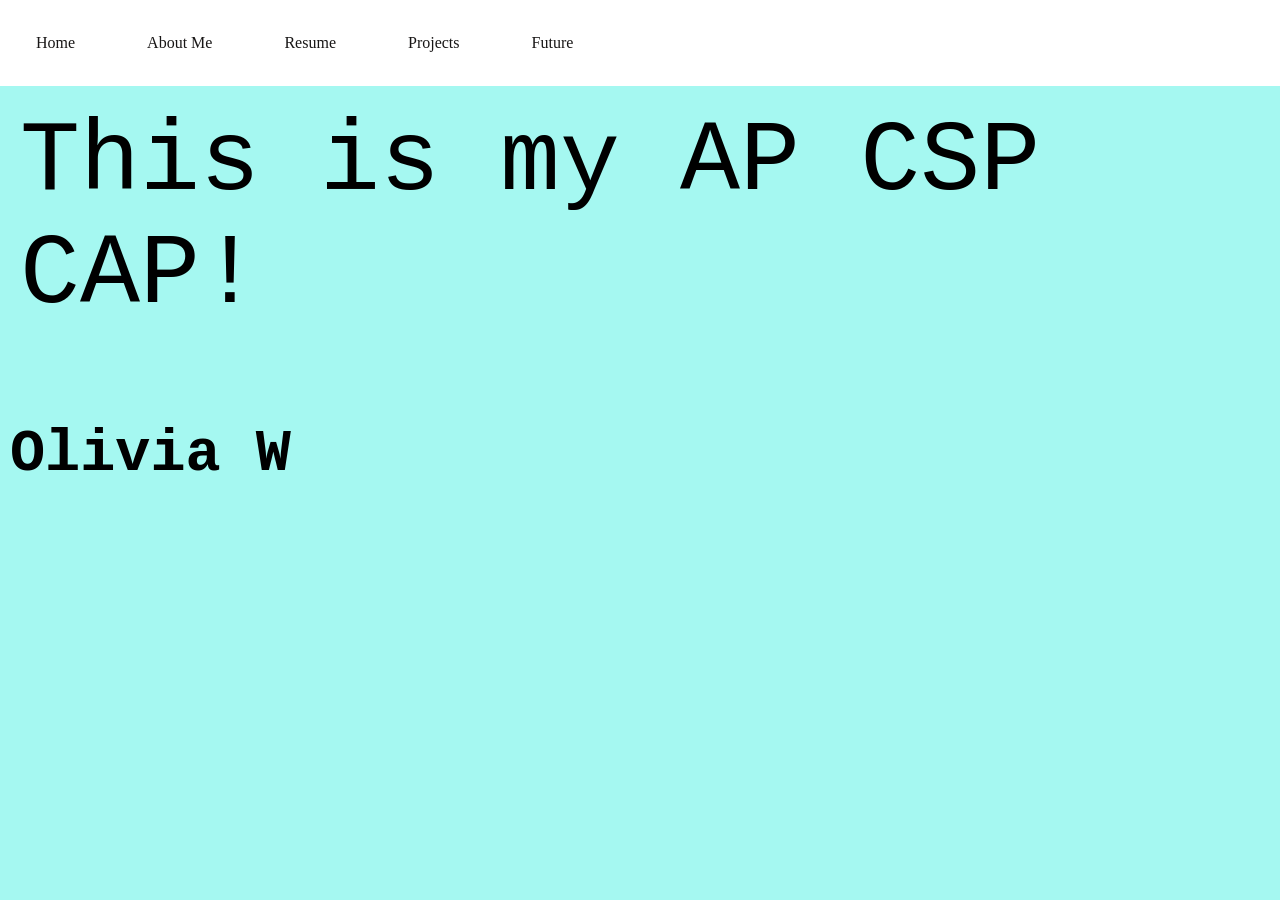
<file: index.html>
<!DOCTYPE html>
<html>
<head>
<link rel="stylesheet" href="style.css">
</head>
<body>

<ul>
  <li><a href="index.html">Home</a></li>
   <li><a href="aboutMe.html">About Me</a></li>
  <li><a href="resume.html">Resume</a></li>
  <li><a href="projects.html">Projects</a></li>
  <li><a href="future.html">Future</a></li>
</ul>

  <div class="center">
      <p class="p3">This is my AP CSP CAP!</p>
  </div>

  <div class="container">
    <h3 class="p3">Olivia W</h3>
  </div>
   

</body>
</html>
</file>
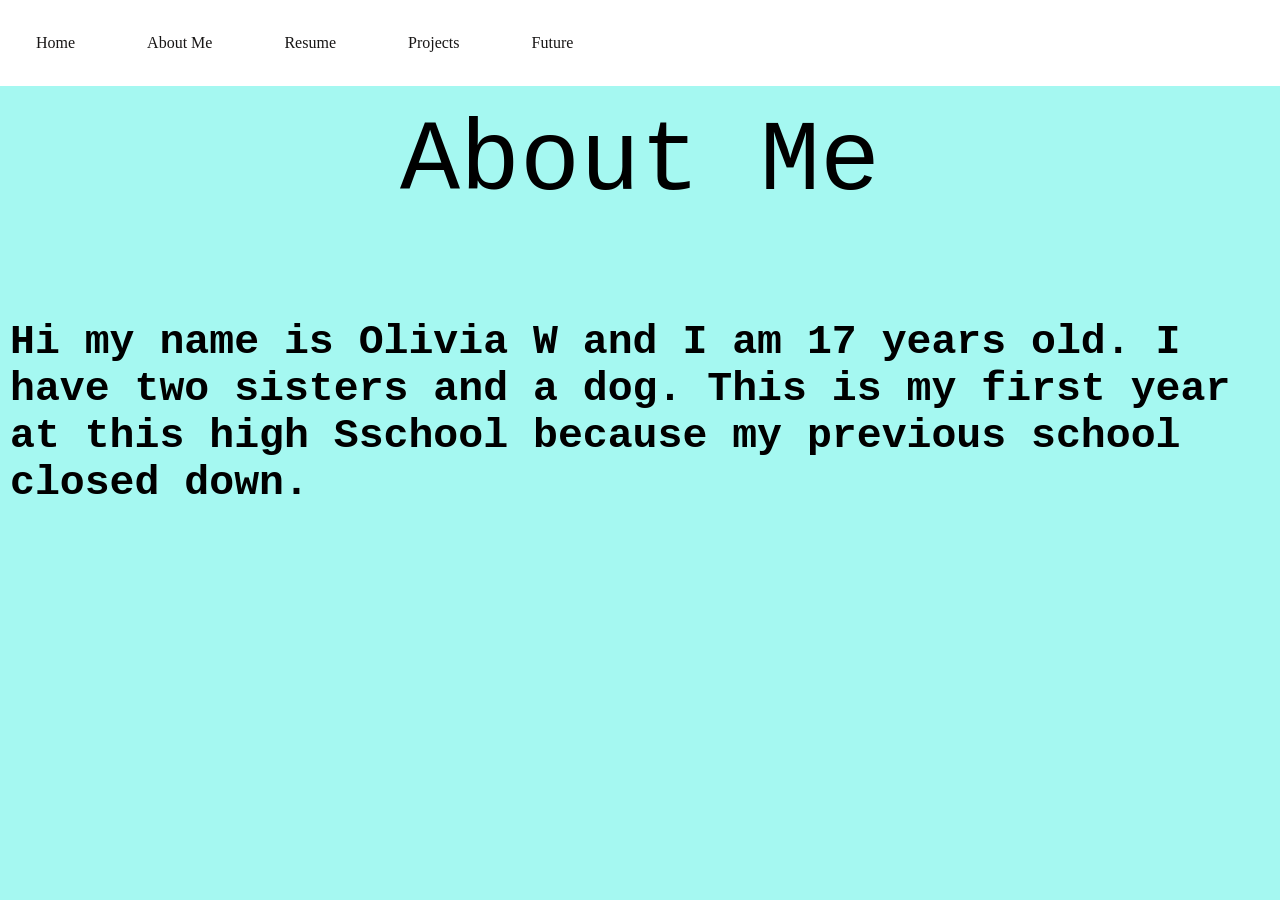
<file: aboutMe.html>
<!DOCTYPE html>
<html>
<head>
<link rel="stylesheet" href="style.css">
</head>
<body>

<ul>
  <li><a href="index.html">Home</a></li>
   <li><a href="aboutMe.html">About Me</a></li>
  <li><a href="resume.html">Resume</a></li>
  <li><a href="projects.html">Projects</a></li>
  <li><a href="future.html">Future</a></li>
</ul>

  <div class="center">
      <p class="p3">About Me</p>
  </div>

  <div class="container">
    <h5 class="p3">Hi my name is Olivia W and I am 17 years old. I have two sisters and a dog. This is my first year at this high Sschool because my previous school closed down. </h5>
  </div>
   

</body>
</html>
</file>
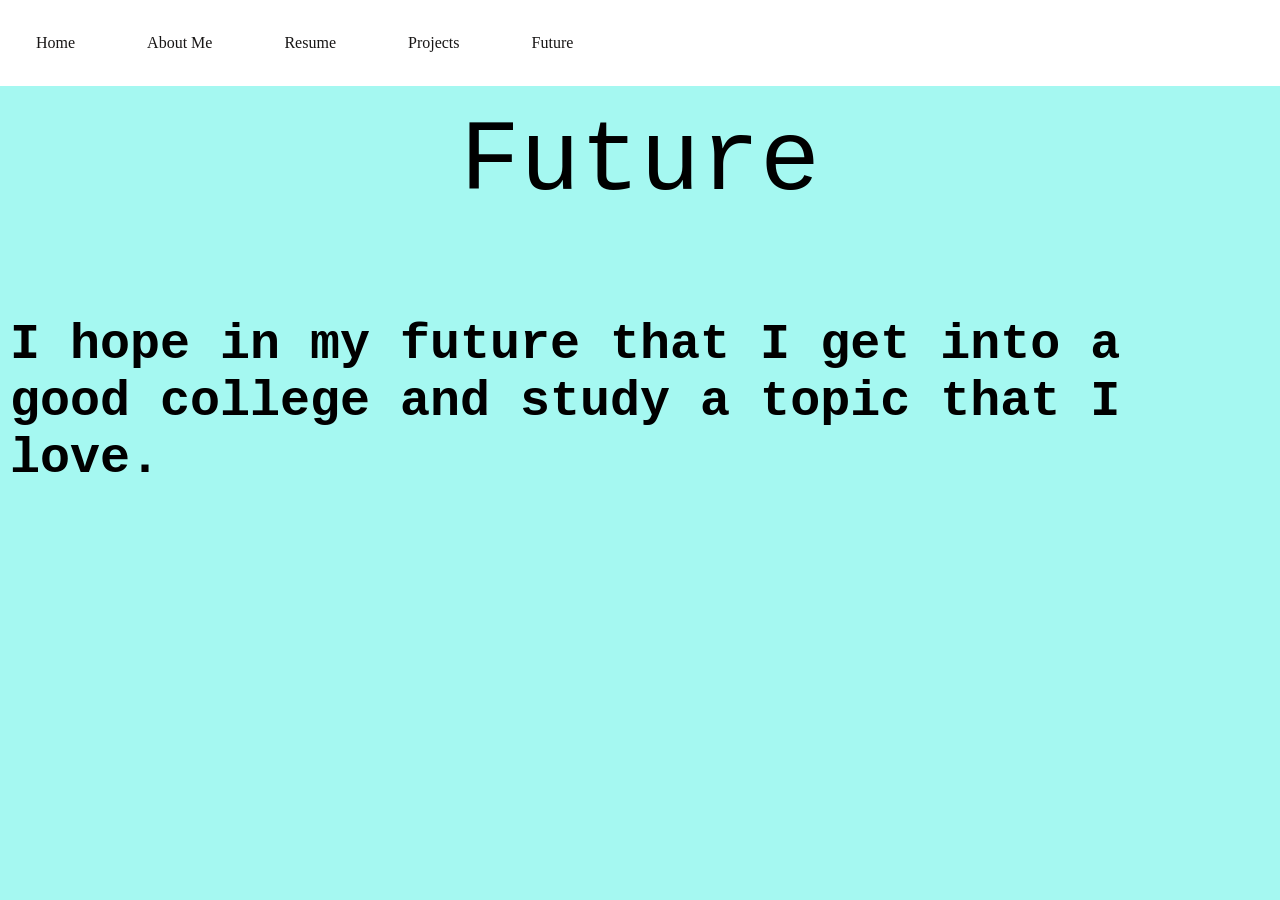
<file: future.html>
<!DOCTYPE html>
<html>
<head>
<link rel="stylesheet" href="style.css">
</head>
<body>

<ul>
  <li><a href="index.html">Home</a></li>
   <li><a href="aboutMe.html">About Me</a></li>
  <li><a href="resume.html">Resume</a></li>
  <li><a href="projects.html">Projects</a></li>
  <li><a href="future.html">Future</a></li>
</ul>

  <div class="center">
      <p class="p3">Future</p>
  </div>

  <div class="container">
    <h4 class="p3">I hope in my future that I get into a good college and study a topic that I love. </h4>
  </div>
   

</body>
</html>
</file>
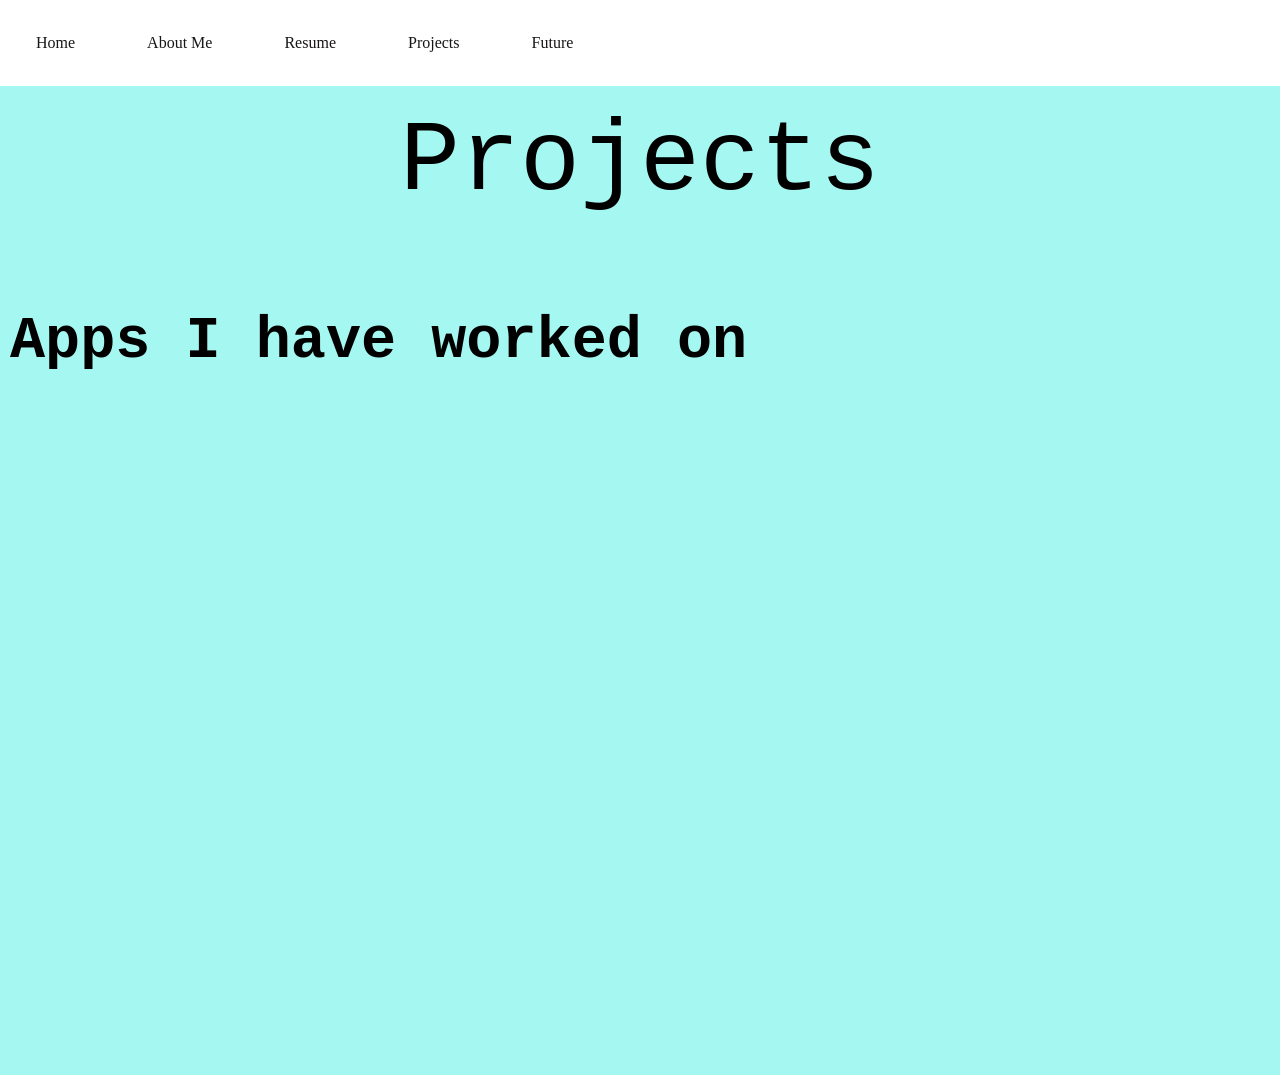
<file: projects.html>
<!DOCTYPE html>
<html>
<head>
<link rel="stylesheet" href="style.css">
</head>
<body>

<ul>
  <li><a href="index.html">Home</a></li>
   <li><a href="aboutMe.html">About Me</a></li>
  <li><a href="resume.html">Resume</a></li>
  <li><a href="projects.html">Projects</a></li>
  <li><a href="future.html">Future</a></li>
</ul>

  <div class="center">
      <p class="p3">Projects</p>
  </div>

  <div class="container">
    <h3 class="p3">Apps I have worked on</h3>
    <iframe width="392" height="620" style="border: 0px;" src="https://studio.code.org/projects/applab/f4dd7f05-34ba-4ce2-9224-53c172c5dfb2/embed"></iframe>
  <iframe width="392" height="620" style="border: 0px;" src="https://studio.code.org/projects/applab/2fe6448c-ff6c-4e71-b763-655b723bb8ae/embed"></iframe>
  </div>
   

</body>
</html>
</file>
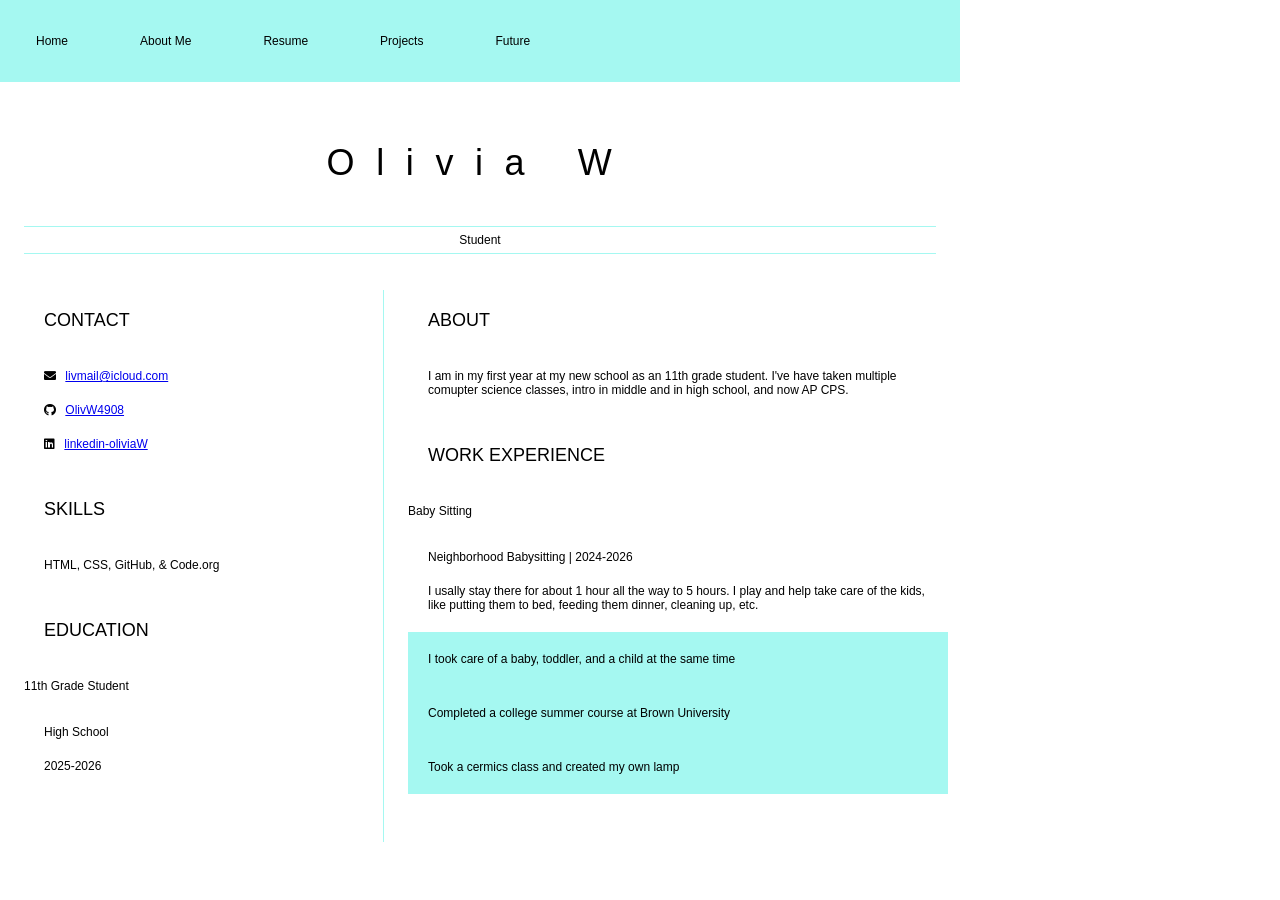
<file: resume.html>
<html>
	<head>
		<link href="resume.css" rel="stylesheet">
		<title>Your name resume</title>
        <link rel="stylesheet" href="https://cdnjs.cloudflare.com/ajax/libs/font-awesome/5.15.4/css/all.min.css">
	</head>

	<body>
    <ul>
  <li><a href="index.html">Home</a></li>
   <li><a href="aboutMe.html">About Me</a></li>
  <li><a href="resume.html">Resume</a></li>
  <li><a href="projects.html">Projects</a></li>
  <li><a href="future.html">Future</a></li>
</ul>
		<header id="header">
			<!-- resume header with your name and title -->
			<h1>Olivia W</h1>
			<hr>
			Student
			<hr>
		</header>
		<main>
			<article id="mainLeft">
				<section>
					<h2>CONTACT</h2>
					<!-- contact info including social media -->
                    <p>
                        <i class="fa fa-envelope" aria-hidden="true"></i>
                        <a href="mailto:your-email@example.com">livmail@icloud.com</a>
                    </p>
                    <p>
                        <i class="fab fa-github" aria-hidden="true"></i>
                        <a href="github.com/gh-username">OlivW4908</a>
                    </p>
                    <p>
                        <i class="fab fa-linkedin" aria-hidden="true"></i>
                        <a href="linkedin.com/linkedin-username">linkedin-oliviaW</a>
                    </p>
				</section>
				<section>
					<h2>SKILLS</h2>
					<!-- your skills -->
                    <p>HTML, CSS, GitHub, & Code.org</p>
				</section>
				<section>
					<h2>EDUCATION</h2>
					<!-- your education -->
                    <h3>11th Grade Student </h3>
                    <p>
                        High School
                    </p>
                    <p>
                        2025-2026
                    </p>
				</section>            
			</article>
			<article id="mainRight">
				<section>
					<h2>ABOUT</h2>
					<!-- about you -->
					<p> I am in my first year at my new school as an 11th grade student. I've have taken multiple comupter science classes, intro in middle and in high school, and now AP CPS. </p>
				</section>
				<section>
					<h2>WORK EXPERIENCE</h2>
					<!-- your work experience -->
                    <h3>Baby Sitting</h3>
                    <p>
                            Neighborhood Babysitting | 2024-2026
                    </p>
                    <p>
                            I usally stay there for about 1 hour all the way to 5 hours. I play and help take care of the kids, like putting them to bed, feeding them dinner, cleaning up, etc.
                    </p>
                    <ul>
                            <li>I took care of a baby, toddler, and a child at the same time</li>
                            <li>Completed a college summer course at Brown University</li>
                            <li>Took a cermics class and created my own lamp</li>
                    </ul>
				</section>
			</article>
		</main>
	</body>
</html>
</file>
<file: style.css>
.center{
  display: flex;
  justify-content: center;
  font-size: 100px;
}

.container {
  font-size: 50px;
  padding: 10px;
}

.p3 {
  font-family: "Lucida Console", "Courier New", monospace;
}

body {
  margin: 0;
  padding: 0;
  background-color: #a5f8f1;
}

h2, p {
  margin: 20px;
}

ul {
  list-style-type: none;
  margin: 0;
  padding: 0;
  overflow: hidden;
  background-color: white;
}

ul li {
  float: left;
  padding: 20px;
}

ul li a {
  display: block;
  color: #181616;
  text-align: center;
  padding: 14px 16px;
  text-decoration: none;
}

ul li a:hover {
  background-color: #8bf9e7;
}
</file>
<file: resume.css>
body {
    font-family: 'Segoe UI', Tahoma, Geneva, Verdana, sans-serif;
    font-size: 12px;
    max-width: 960px;
    margin: auto;
}
h1 {
    font-size: 3em;
    letter-spacing: .6em;
    padding-top: 1em;
    padding-bottom: 1em;
}

h2 {
    font-size: 1.5em;
    padding-bottom: 1em;
}

h3 {
    font-size: 1em;
    padding-bottom: 1em;
}

main { 
    display: grid;
    grid-template-columns: 40% 60%;
    margin-top: 3em;
}
header {
    text-align: center;
    margin: auto 2em;
}

section {
    margin: auto 1em 4em 2em;
}

i {
    margin-right: .5em;
}

p {
    margin: .2em auto
}

hr {
    border: none;
    background-color: #a5f8f1;
    height: 1px;
}

h1, h2, h3 {
    font-weight: 100;
    margin-bottom: 0;
}
#mainLeft {
    border-right: 1px solid #a5f8f1;
}




.center{
  display: flex;
  justify-content: center;
  font-size: 100px;
}

.container {
  font-size: 50px;
  padding: 10px;
}

.p3 {
  font-family: "Lucida Console", "Courier New", monospace;
}

body {
  margin: 0;
  padding: 0;
}

h2, p {
  margin: 20px;
}

ul {
  list-style-type: none;
  margin: 0;
  padding: 0;
  overflow: hidden;
  background-color: #a5f8f1;
}

ul li {
  float: left;
  padding: 20px;
}

ul li a {
  display: block;
  color: black;
  text-align: center;
  padding: 14px 16px;
  text-decoration: none;
}

ul li a:hover {
  background-color: #8bf9e7;
}
</file>
